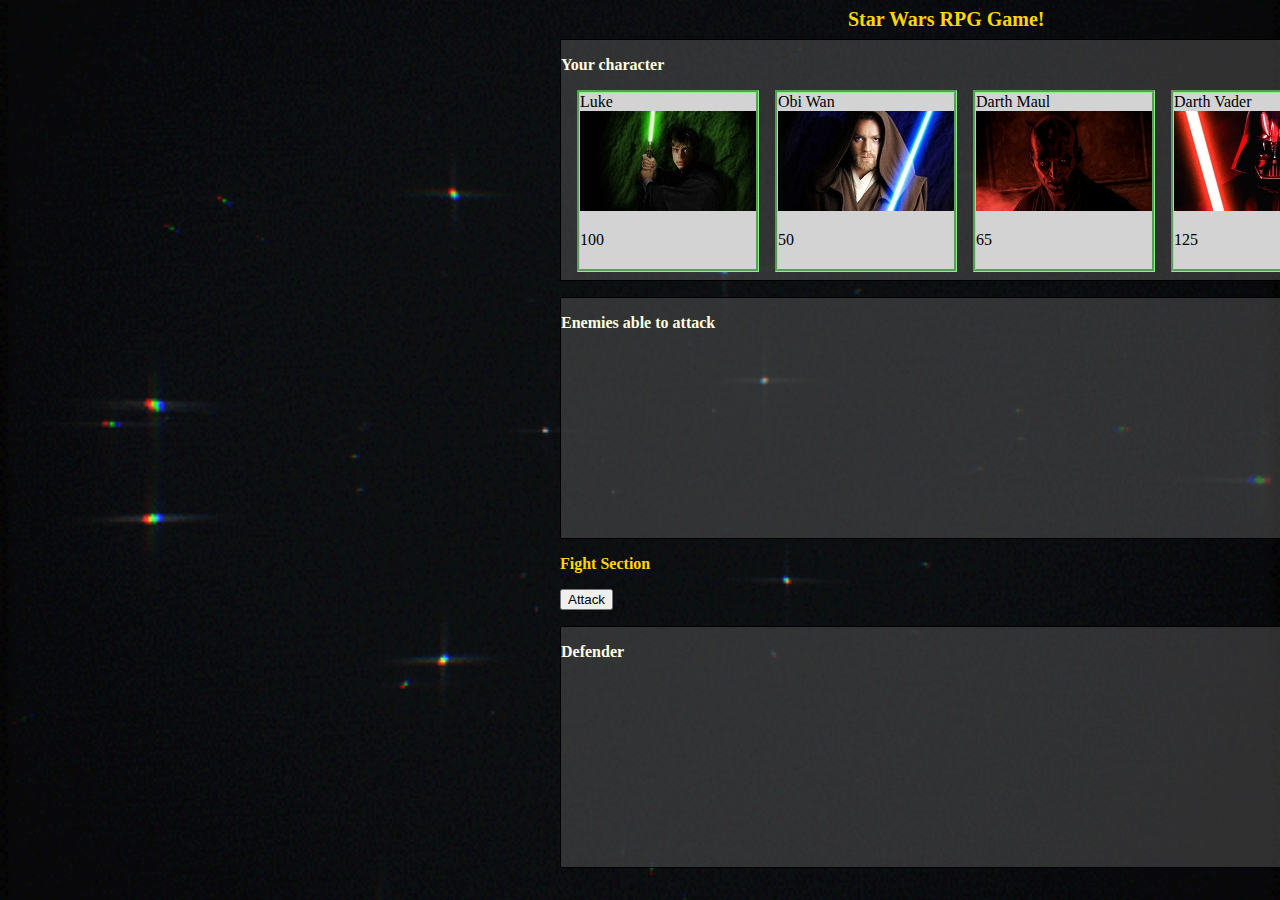
<file: index.html>
<!DOCTYPE html>
<html lang="en-us">

<head>
    <meta charset="UTF-8">
    <meta name="viewport" content="width=device-width, initial-scale=1.0">
    <title>Star Wars RPG Game!</title>
    <script src="https://cdnjs.cloudflare.com/ajax/libs/jquery/3.2.1/jquery.min.js"></script>
    <link rel="reset" href="assets/css/reset.css">
    <link rel="stylesheet" href="css/style.css">

</head>

<body>
<div class = "bg">
    <div class="outerContainer">

        <header>
            Star Wars RPG Game!
        </header>

        <div class="characterSelection">

            <p class = "blackBold">Your character</p>
            <div id="luke" class="character" name="luke">
                Luke
                <img class="characterImage" src="assets/luke_small.jpg">
                <p class="characterHP" id="lukeHP"></p>
            </div>
            <div id="obiWan" class="character" name="obiWan">
                Obi Wan
                <img class="characterImage" src="assets/obi-wan.jpg">
                <p class="characterHP" id="obiWanHP"></p>
            </div>
            <div id="darthMaul" class="character" name="darthMaul">
                Darth Maul
                <img class="characterImage" src="assets/darth_maul.jpg">
                <p class="characterHP" id="darthMaulHP"></p>
            </div>
            <div id="darthVader" class="character" name="darthVader">
                Darth Vader
                <img class="characterImage" src="assets/darth_vader.jpg">
                <p class="characterHP" id="darthVaderHP"></p>
            </div>

        </div>

        <div class="enemySelection">
            <p class = "blackBold">Enemies able to attack</p>
            <div id="lukeEnemy" class="enemy hidden" name="luke">
                Luke
                <img class="characterImage" src="assets/luke_small.jpg">
                <p id="lukeHP">100</p>
            </div>
            <div id="obiWanEnemy" class="enemy hidden" name="obiWan">
                Obi Wan
                <img class="characterImage" src="assets/obi-wan.jpg">
                <p id="obiWanHP">50</p>
            </div>
            <div id="darthMaulEnemy" class="enemy hidden" name="darthMaul">
                Darth Maul
                <img class="characterImage" src="assets/darth_maul.jpg">
                <p id="darthMaulHP">65</p>
            </div>
            <div id="darthVaderEnemy" class="enemy hidden" name="darthVader">
                Darth Vader
                <img class="characterImage" src="assets/darth_vader.jpg">
                <p id="darthVaderHP">125</p>
            </div>


        </div>

        <div class="fightSection">
            <p class="fightSectionText">Fight Section</p>
            <button id="attackButton">Attack</button>
        </div>

        <div class="defenderSection">
            <p class= "blackBold">Defender</p>
            <div id="lukeDefender" class="defender hidden" name="luke">
                Luke
                <img class="characterImage" src="assets/luke_small.jpg">

                <p class="defenderHP"></p>
            </div>
            <div id="darthVaderDefender" class="defender hidden" name="darthVader">
                Darth Vader
                <img class="characterImage" src="assets/darth_vader.jpg">

                <p class="defenderHP"></p>
            </div>
            <div id="obiWanDefender" class="defender hidden" name="obiWan">
                Obi Wan
                <img class="characterImage" src="assets/obi-wan.jpg">

                <p class="defenderHP"></p>
            </div>
            <div id="darthMaulDefender" class="defender hidden" name="darthMaul">
                Darth Maul
                <img class="characterImage" src="assets/darth_maul.jpg">

                <p class="defenderHP"></p>
            </div>

        </div>

        <div class="winLossMessage">
            <p id="battleWin"></p>
            <p id="defeat"></p>
            <button class="restart">Restart</button>
        </div>




    </div>

    <footer class="footer">

    </footer>

    <script src="javascript/game.js"></script>
</div>
</body>

</html>
</file>
<file: css/style.css>
body {
    margin-left: 35rem;
    /*background-image: url("../assets/original.jpg");*/

    background:  url(../assets/space_loop.gif) no-repeat center center fixed; 
    background-size: cover;
}

header {
    font-size: 20px;
    margin-left: 18rem;
}

header, .fightSectionText{
    font-weight: bold;
    color:gold;
}

.blackBold {
    font-weight: bold;
    color: lightyellow;
}

#battleWin, #defeat {
    color:white;
    font-weight: bold;
}

#luke {
    height: 11rem;
    width: 11rem;
    border: 3px groove lightgreen;
    float:left;
    margin-left: 1rem;
    overflow: hidden;
    background-color: lightgray;
    
}
#obiWan {
    height: 11rem;
    width: 11rem;
    border: 3px groove lightgreen;
    float:left;
    margin-left: 1rem;
    overflow: hidden;
    background-color: lightgray;
}
#darthMaul {
    height: 11rem;
    width: 11rem;
    border: 3px groove lightgreen;
    float:left;
    margin-left: 1rem;
    overflow: hidden;
    background-color: lightgray;
}
#darthVader {
    height: 11rem;
    width: 11rem;
    border: 3px groove lightgreen;
    float:left;
    margin-left: 1rem;
    overflow: hidden;
    background-color: lightgray;
}
.characterSelection {
    height: 15rem;
    width: 50rem;
    border: 1px solid black;
    margin-top: 0.5rem;
    margin-bottom: 1rem;
    background-color: rgba(91, 91, 91, 0.486);
    
}

.enemySelection {
    height: 15rem;
    width: 50rem;
    border: 1px solid black;
    margin-top: 1rem;
    margin-bottom: 1rem;
  
    background-color: rgba(91, 91, 91, 0.486);
}

.defenderSection {
    height: 15rem;
    width: 50rem;
    border: 1px solid black;
    margin-top: 1rem;
    margin-bottom: 1rem;
    background-color: rgba(91, 91, 91, 0.486);
    
}
#lukeEnemy {
    height: 11rem;
    width: 11rem;
    border: 3px groove yellow;
    float:left;
    margin-left: 1rem;
    overflow: hidden;
    background-color: lightgray;
    
}

#darthVaderEnemy {
    height: 11rem;
    width: 11rem;
    border: 3px groove yellow;
    float:left;
    margin-left: 1rem;
    overflow: hidden;
    background-color: lightgray;
}

#darthMaulEnemy {
    height: 11rem;
    width: 11rem;
    border: 3px groove yellow;
    float:left;
    margin-left: 1rem;
    overflow: hidden;
    background-color: lightgray;
}

#obiWanEnemy {
    height: 11rem;
    width: 11rem;
    border: 3px groove yellow;
    float:left;
    margin-left: 1rem;
    overflow: hidden;
    background-color: lightgray;
}

#lukeDefender {
    height: 11rem;
    width: 11rem;
    border: 3px groove red;
    float:left;
    margin-left: 1rem;
    overflow: hidden;
    background-color: lightgray;
}

#darthVaderDefender {
    height: 11rem;
    width: 11rem;
    border: 3px groove red;
    float:left;
    margin-left: 1rem;
    overflow: hidden;
    background-color: lightgray;
}

#obiWanDefender {
    height: 11rem;
    width: 11rem;
    border: 3px groove red;
    float:left;
    margin-left: 1rem;
    overflow: hidden;
    background-color: lightgray;
}

#darthMaulDefender {
    height: 11rem;
    width: 11rem;
    border: 3px groove red;
    float:left;
    margin-left: 1rem;
    overflow: hidden;
    background-color: lightgray;
}


.hidden {
    display:none;
}
</file>
